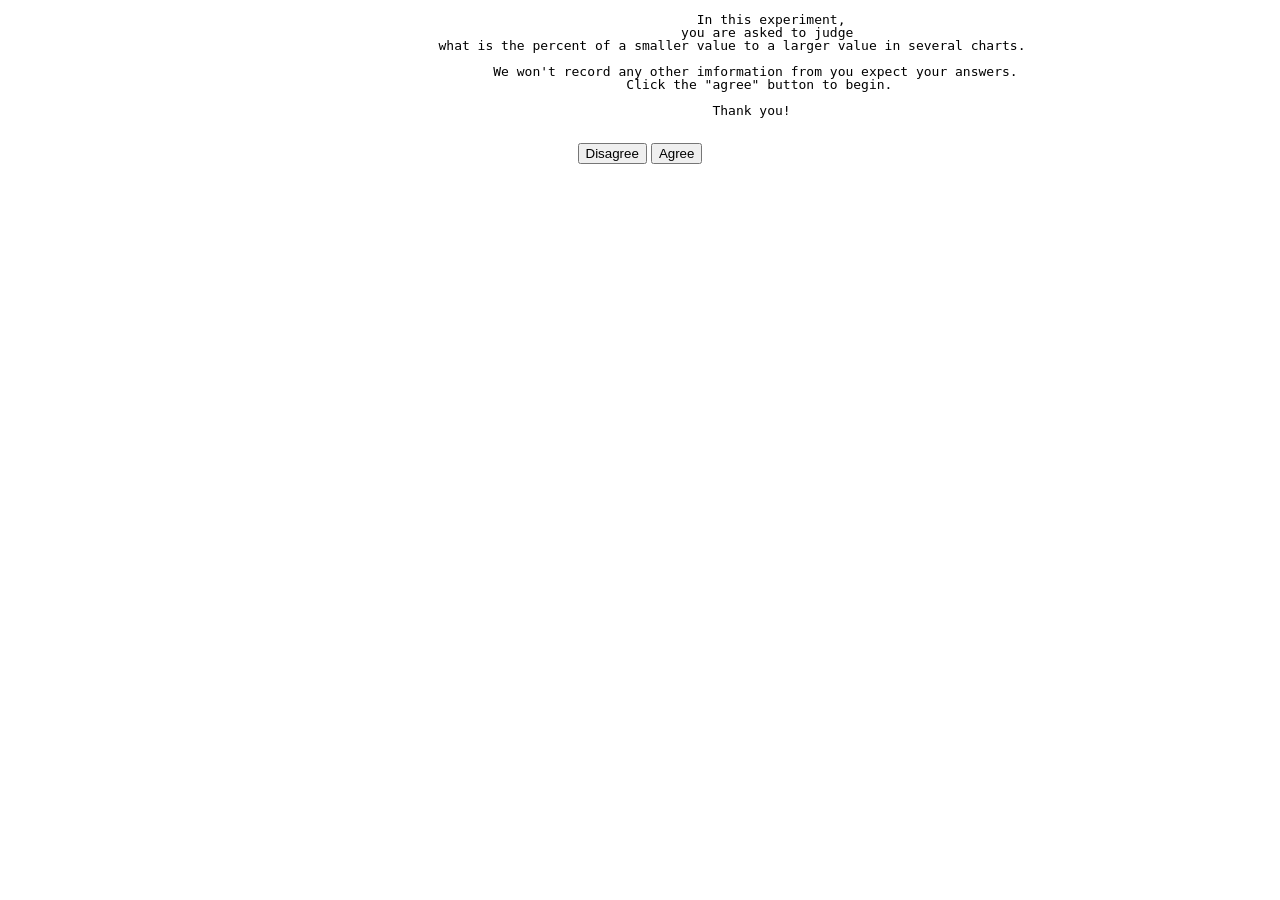
<file: index.html>
<!doctype html>
<html lang= "en">

<head>
	<meta  charset="UTF-8>">
	<title>D3 Activity 5</title>	
	<link rel="stylesheet" href="style.css">

</head>

<body>		
	<div  >
		<pre class = "centerIt">
											In this experiment,
								  		      you are asked to judge 
		               			       what is the percent of a smaller value to a larger value in several charts.

		                   			      We won't record any other imformation from you expect your answers.
		       				 			       Click the "agree" button to begin.

		       									  Thank you!
		</pre>



	</div>

	<div class = "wrapper">
		<button onclick="end()">Disagree
			</button>

		<button onclick="start()">Agree
			</button>
	</div>

	<div class="container" >

		<div id = chart>
		</div>

		<div class = "chart2" id = chart2>
		</div>

	</div>

	<form class = "answer" name = "userValue" id = "myForm">
  		  Answer: <input type="number">
	  	  <button onclick="nextChart()">Next</button>
	</form>

	<div >
	</div>

	<script src = "https://d3js.org/d3.v3.min.js" charset="utf-8"></script>
	<script src = "main.js" > </script>
	<script src = "createStackedChart.js"> </script>
	<script src = "createPieChart.js"> </script>
	<script src = "createBarChart.js"> </script>
	<script src = "adaptations.js" > </script>
	<!-- <script src= "switchScript.js"> </script> -->

	
	
</body>


</html>
</file>
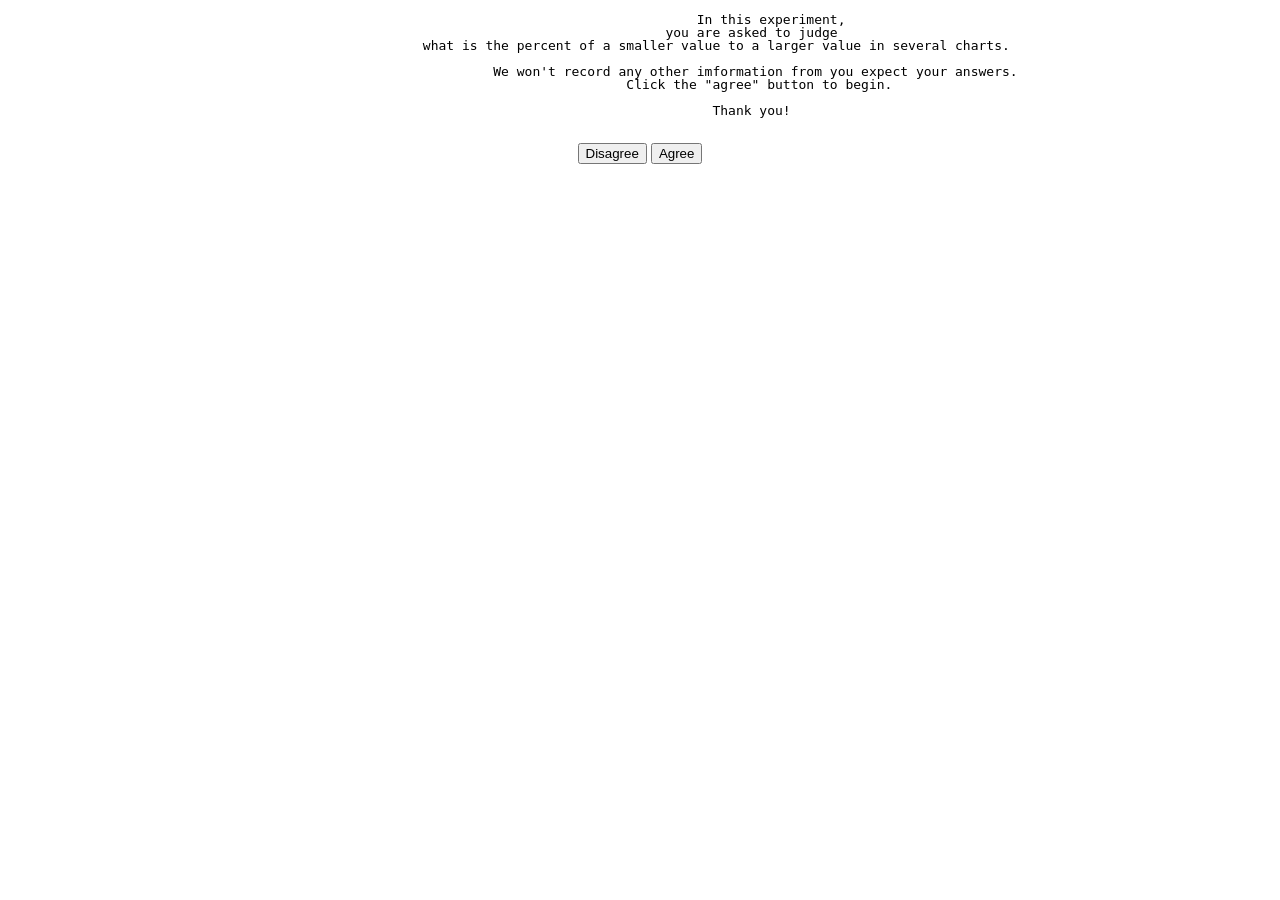
<file: Activity 5.html>
<!doctype html>
<html lang= "en">

<head>
	<meta  charset="UTF-8>">
	<title>D3 Activity 5</title>	
	<link rel="stylesheet" href="style.css">

</head>

<body>		
	<div  >
		<pre class = "centerIt">
											In this experiment,
								  		    you are asked to judge 
		               			     what is the percent of a smaller value to a larger value in several charts.

		                   			      We won't record any other imformation from you expect your answers.
		       				 			       Click the "agree" button to begin.

		       									  Thank you!
		</pre>

	</div>

	<div class = "wrapper">
		<button onclick="clearBrowser()">Disagree
			</button>

		<button onclick="myFunction()">Agree
			</button>
	</div>
	
	<div class="container" >

		<div id = chart>
		</div>

	</div>

	<form class = "answer" name = "userValue">
  		  Answer: <input type="number">
	  	  <button onclick="nextChart()">Next</button>
	</form>

	<script src="https://d3js.org/d3.v3.min.js" charset="utf-8"></script>
	<script src= "switchScript.js"></script>
	
	
</body>


</html>
</file>
<file: style.css>
/* http://meyerweb.com/eric/tools/css/reset/ 
   v2.0 | 20110126
   License: none (public domain)
*/

<style>
		.centerIt{
			width:300px;
			height:200px;
			position:absolute;
			left:50%;
			top:50%;
			margin:-100px 0 0 -150px;
			}


		.wrapper {
		    text-align: center;
		}

		.button {
		    position: absolute;
		    top: 50%;
		}

		.answer{
			text-align: center;
			visibility: hidden;
		}

		.current{
			text-align: right;
		}
 </style>

html, body, div, span, applet, object, iframe,
h1, h2, h3, h4, h5, h6, p, blockquote, pre,
a, abbr, acronym, address, big, cite, code,
del, dfn, em, img, ins, kbd, q, s, samp,
small, strike, strong, sub, sup, tt, var,
b, u, i, center,
dl, dt, dd, ol, ul, li,
fieldset, form, label, legend,
table, caption, tbody, tfoot, thead, tr, th, td,
article, aside, canvas, details, embed, 
figure, figcaption, footer, header, hgroup, 
menu, nav, output, ruby, section, summary,
time, mark, audio, video {
	margin: 0;
	padding: 0;
	border: 0;
	font-size: 100%;
	font: inherit;
	vertical-align: baseline;
}
/* HTML5 display-role reset for older browsers */
article, aside, details, figcaption, figure, 
footer, header, hgroup, menu, nav, section {
	display: block;
}
body {
	line-height: 1;
}
ol, ul {
	list-style: none;
}
blockquote, q {
	quotes: none;
}
blockquote:before, blockquote:after,
q:before, q:after {
	content: '';
	content: none;
}
table {
	border-collapse: collapse;
	border-spacing: 0;
}
</file>
